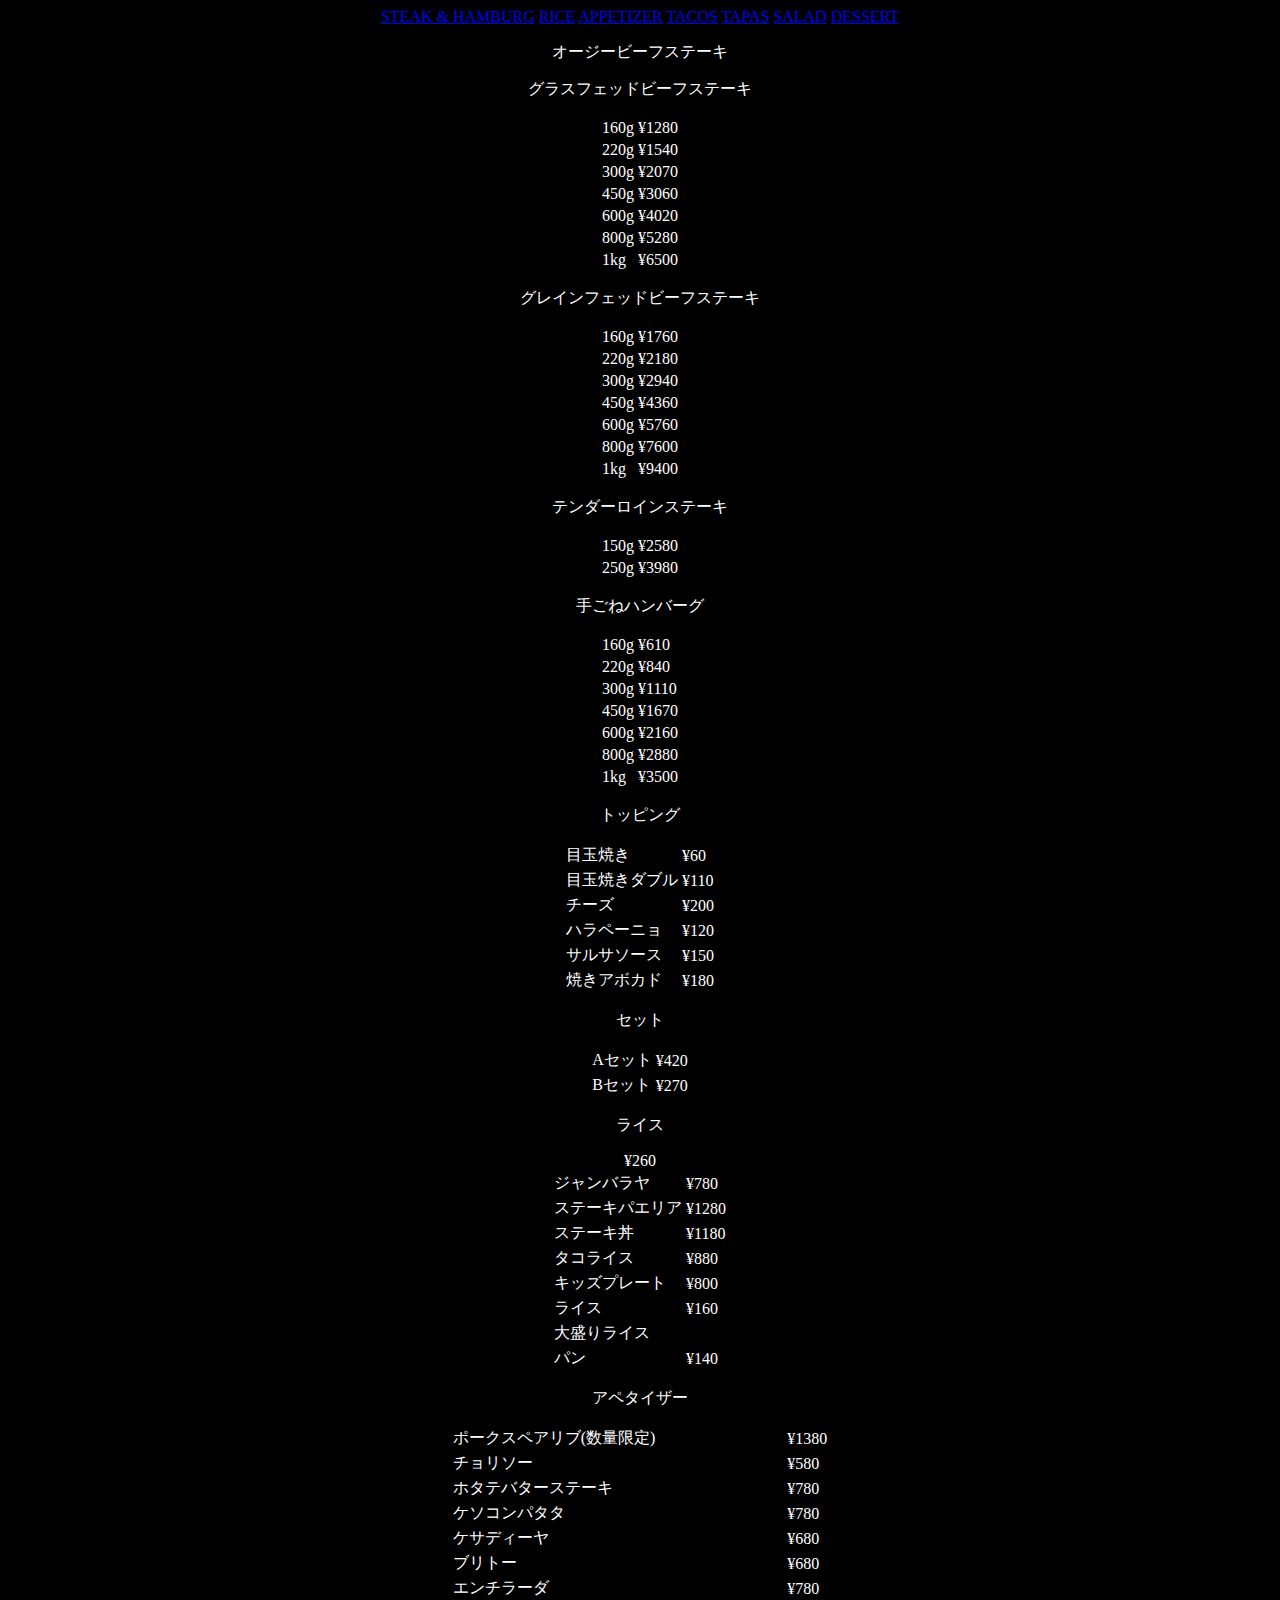
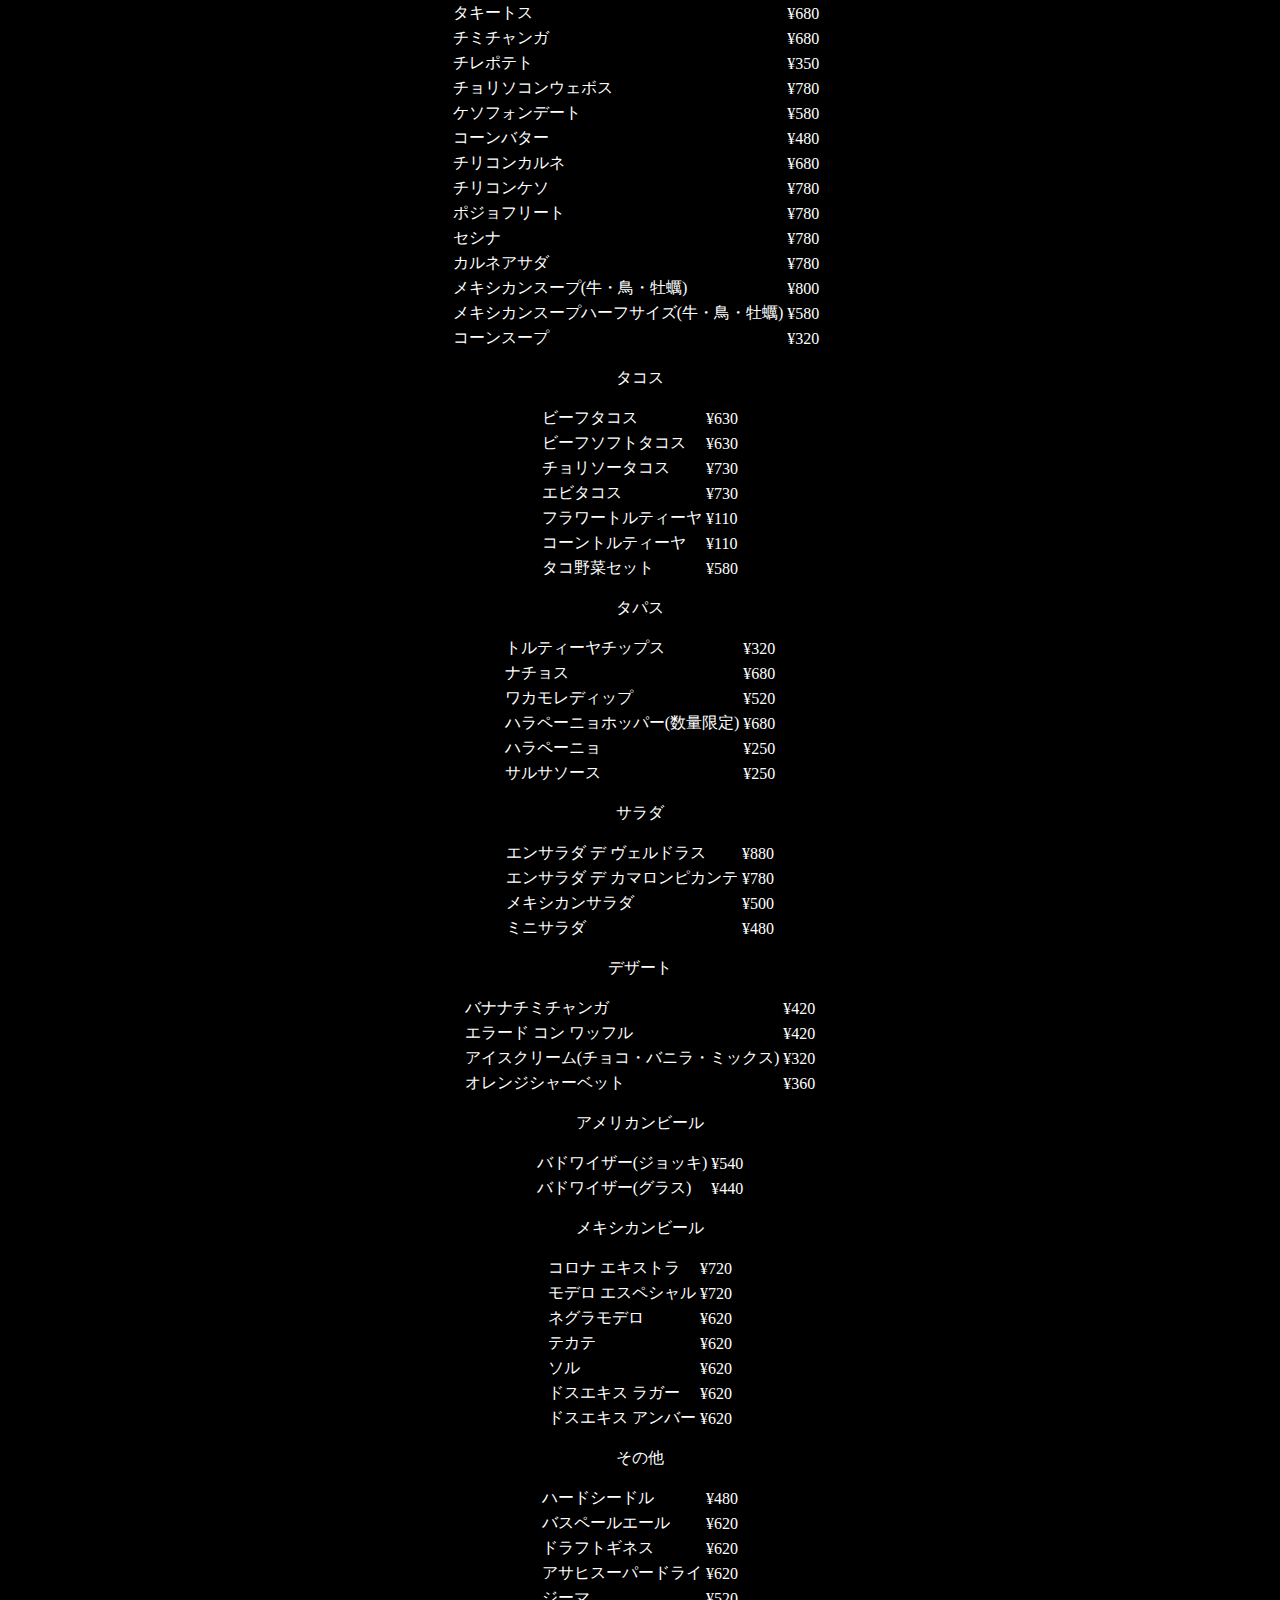
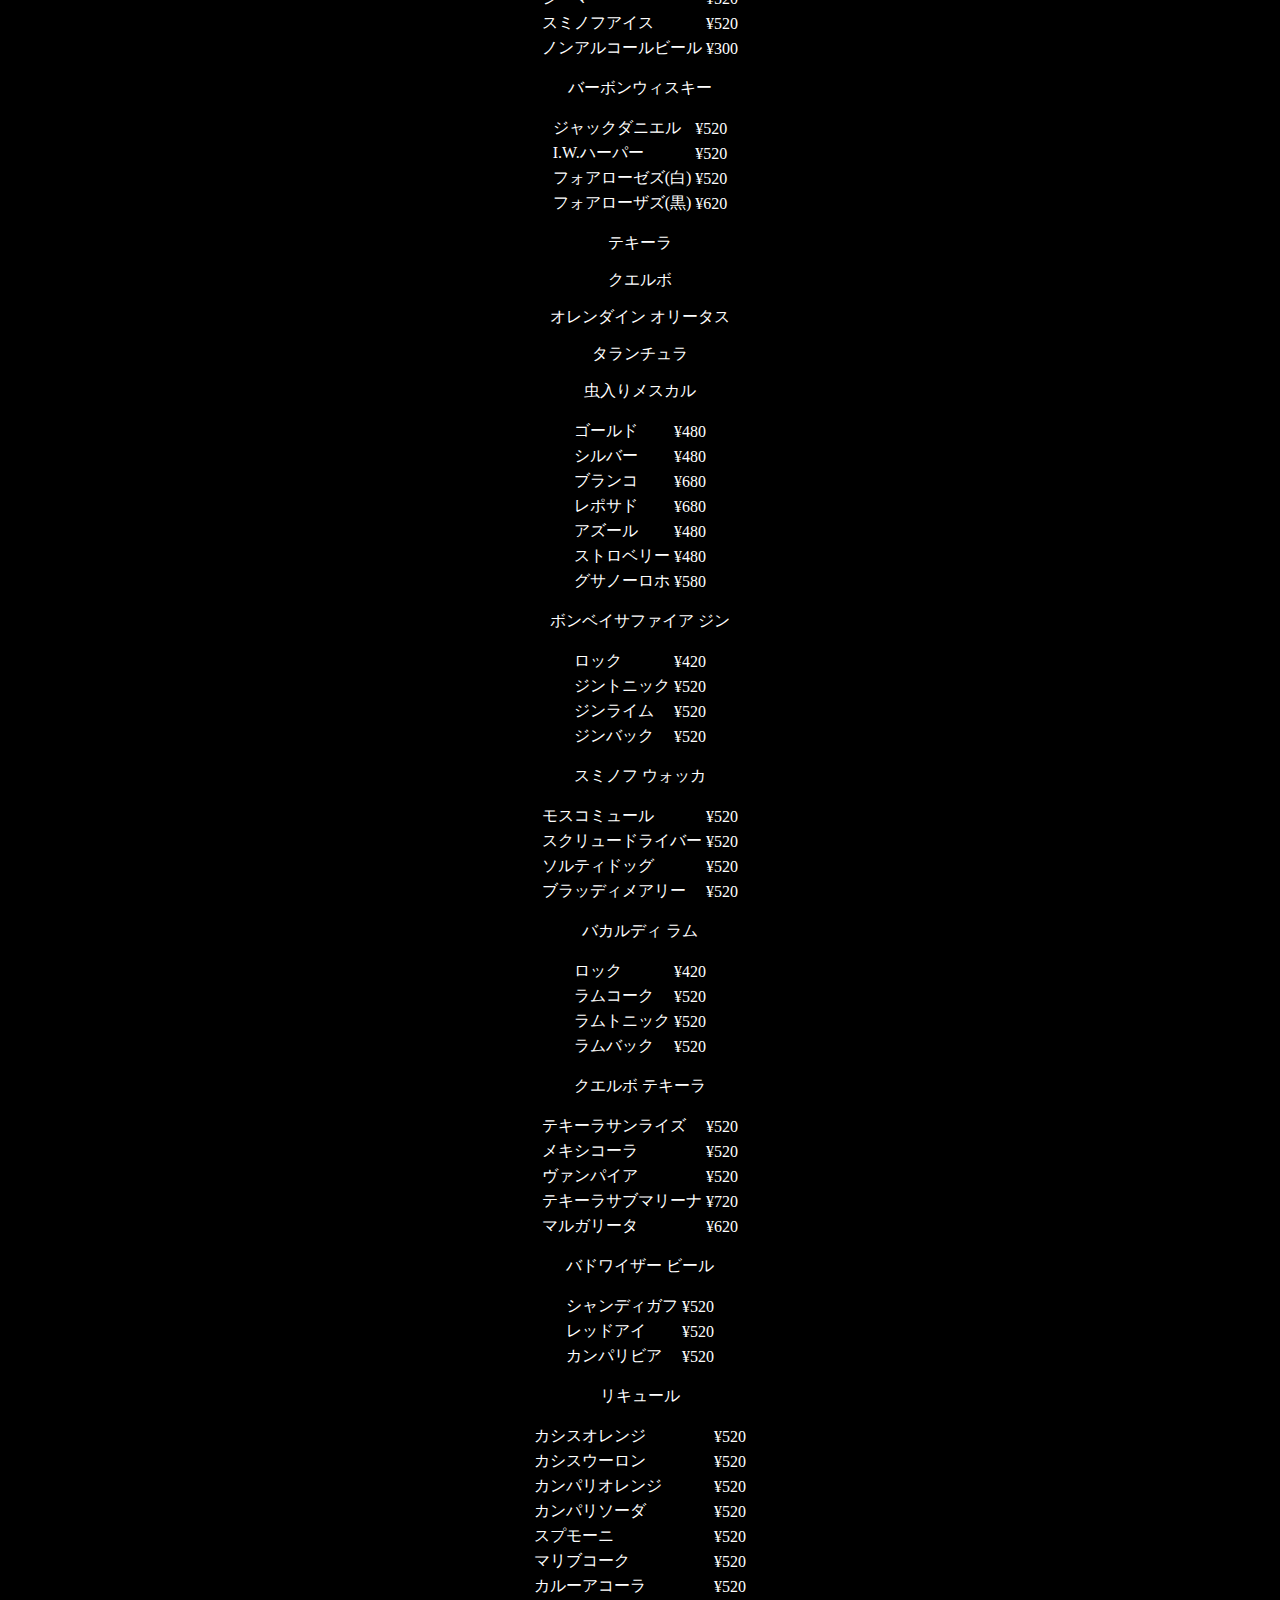
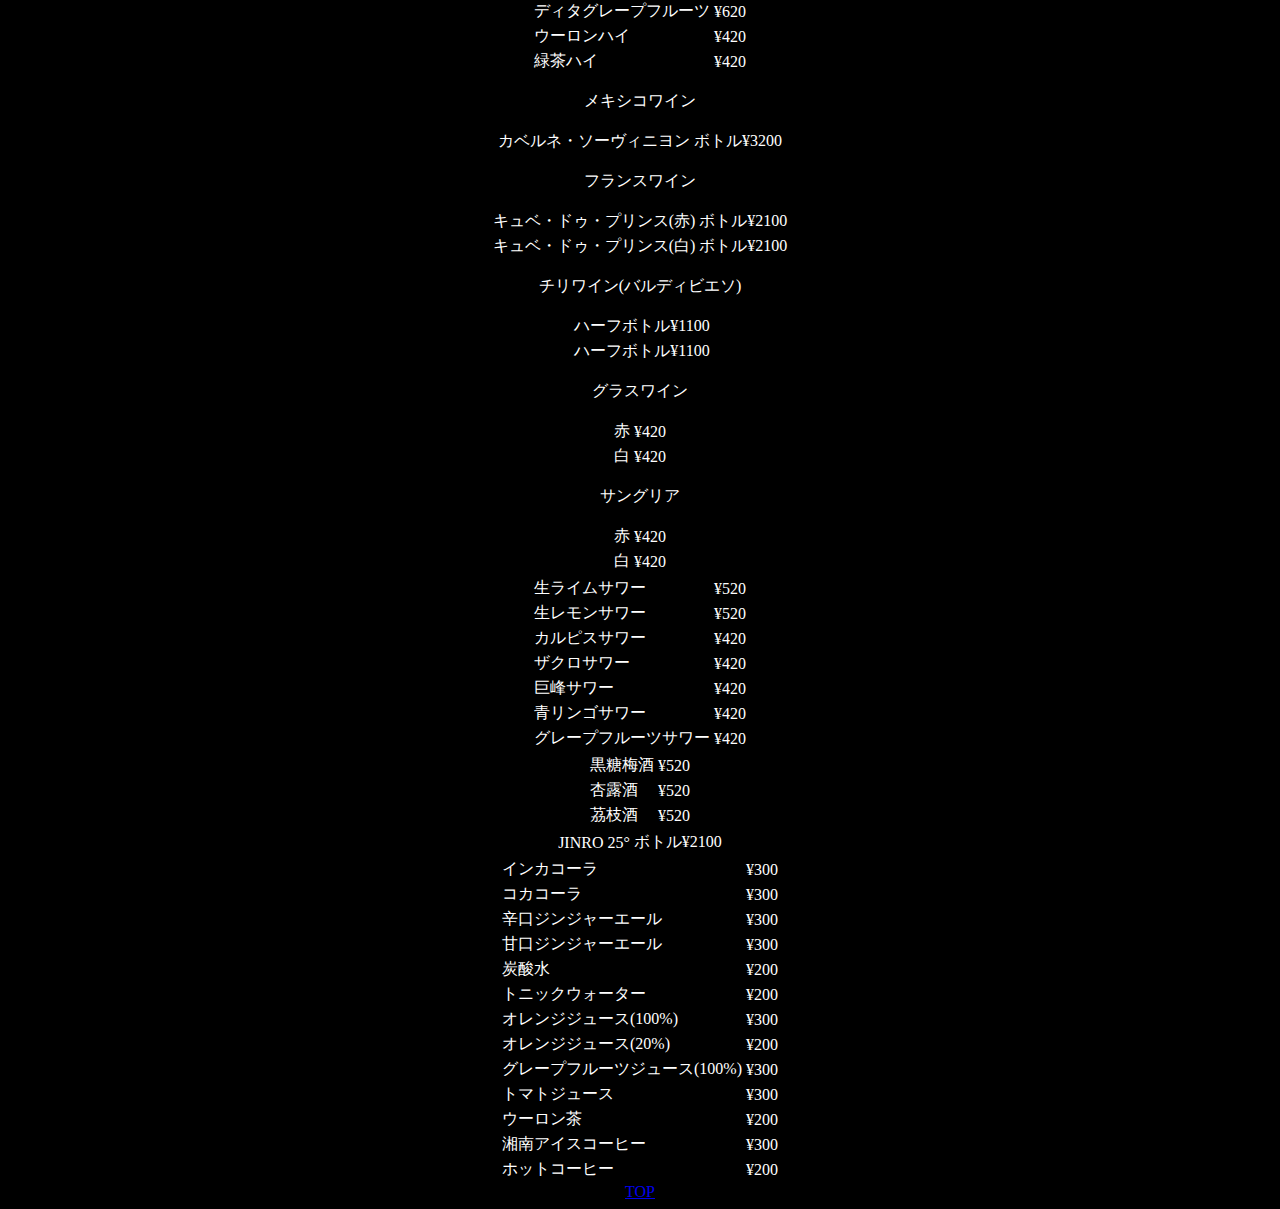
<file: menu.html>
<html lang="ja">
  <head>
<meta http-equiv="Content-Type"content="text/html; charset=UTF-8">
<meta http-equiv="content-language" content="ja">
<title>Elcalino</title>
<link rel="stylesheet" type="text/css" href="menu.css">
  </head>
<div align="center">

<body>
  <div class="food">
    <a href="#1">STEAK & HAMBURG</a>
    <a href="#2">RICE</a>
    <a href="#3">APPETIZER</a>
    <a href="#4">TACOS</a>
    <a href="#5">TAPAS</a>
    <a href="#6">SALAD</a>
    <a href="#7">DESSERT</a>
    <div class="steak_hamburg" id="1">
      <p>オージービーフステーキ</p>
      <div>
        <p>グラスフェッドビーフステーキ</p>
          <table>
            <tr><td>160g</td><td>¥1280</td></tr>
            <tr><td>220g</td><td>¥1540</td></tr>
            <tr><td>300g</td><td>¥2070</td></tr>
            <tr><td>450g</td><td>¥3060</td></tr>
            <tr><td>600g</td><td>¥4020</td></tr>
            <tr><td>800g</td><td>¥5280</td></tr>
            <tr><td>1kg</td><td>¥6500</td></tr>
          </table>
        <p>グレインフェッドビーフステーキ</p>
          <table>
            <tr><td>160g</td><td>¥1760</td></tr>
            <tr><td>220g</td><td>¥2180</td></tr>
            <tr><td>300g</td><td>¥2940</td></tr>
            <tr><td>450g</td><td>¥4360</td></tr>
            <tr><td>600g</td><td>¥5760</td></tr>
            <tr><td>800g</td><td>¥7600</td></tr>
            <tr><td>1kg</td><td>¥9400</td></tr>
          </table>
        <p>テンダーロインステーキ</p>
          <table>
            <tr><td>150g</td><td>¥2580</td></tr>
            <tr><td>250g</td><td>¥3980</td></tr>
          </table>
      </div>
      <p>手ごねハンバーグ</p>
        <table>
          <tr><td>160g</td><td>¥610</td></tr>
          <tr><td>220g</td><td>¥840</td></tr>
          <tr><td>300g</td><td>¥1110</td></tr>
          <tr><td>450g</td><td>¥1670</td></tr>
          <tr><td>600g</td><td>¥2160</td></tr>
          <tr><td>800g</td><td>¥2880</td></tr>
          <tr><td>1kg</td><td>¥3500</td></tr>
        </table>
      <p>トッピング</p>
        <table>
          <tr><td>目玉焼き</td><td>¥60</td></tr>
          <tr><td>目玉焼きダブル</td><td>¥110</td></tr>
          <tr><td>チーズ</td><td>¥200</td></tr>
          <tr><td>ハラペーニョ</td><td>¥120</td></tr>
          <tr><td>サルサソース</td><td>¥150</td></tr>
          <tr><td>焼きアボカド</td><td>¥180</td></tr>
        </table>
      <p>セット</p>
        <table>
          <tr><td>Aセット</td><td>¥420</td></tr>
          <tr><td>Bセット</td><td>¥270</td></tr>
        </table>
    </div>
    <div class="rice" id="2">
      <p>ライス</p>
        <table>
          <tr><td>ジャンバラヤ</td><td>¥780</td></tr>
          <tr><td>ステーキパエリア</td><td>¥1280</td></tr>
          <tr><td>ステーキ丼</td><td>¥1180</td></tr>
          <tr><td>タコライス</td><td>¥880</td></tr>
          <tr><td>キッズプレート</td><td>¥800</td></tr>
          <tr><td>ライス</td><td>¥160</td></tr>
          <tr><td>大盛りライス</td>¥260<td></td></tr>
          <tr><td>パン</td><td>¥140</td></tr>
        </table>
    </div>
    <div class="appetizer" id="3">
      <p>アペタイザー</p>
        <table>
          <tr><td>ポークスペアリブ(数量限定)</td><td>¥1380</td></tr>
          <tr><td>チョリソー</td><td>¥580</td></tr>
          <tr><td>ホタテバターステーキ</td><td>¥780</td></tr>
          <tr><td>ケソコンパタタ</td><td>¥780</td></tr>
          <tr><td>ケサディーヤ</td><td>¥680</td></tr>
          <tr><td>ブリトー</td><td>¥680</td></tr>
          <tr><td>エンチラーダ</td><td>¥780</td></tr>
          <tr><td>タキートス</td><td>¥680</td></tr>
          <tr><td>チミチャンガ</td><td>¥680</td></tr>
          <tr><td>チレポテト</td><td>¥350</td></tr>
          <tr><td>チョリソコンウェボス</td><td>¥780</td></tr>
          <tr><td>ケソフォンデート</td><td>¥580</td></tr>
          <tr><td>コーンバター</td><td>¥480</td></tr>
          <tr><td>チリコンカルネ</td><td>¥680</td></tr>
          <tr><td>チリコンケソ</td><td>¥780</td></tr>
          <tr><td>ポジョフリート</td><td>¥780</td></tr>
          <tr><td>セシナ</td><td>¥780</td></tr>
          <tr><td>カルネアサダ</td><td>¥780</td></tr>
          <tr><td>メキシカンスープ(牛・鳥・牡蠣)</td><td>¥800</td></tr>
          <tr><td>メキシカンスープハーフサイズ(牛・鳥・牡蠣)</td><td>¥580</td></tr>
          <tr><td>コーンスープ</td><td>¥320</td></tr>
        </table>
    </div>
    <div class="tacos" id="4">
      <p>タコス</p>
        <table>
          <tr><td>ビーフタコス</td><td>¥630</td></tr>
          <tr><td>ビーフソフトタコス</td><td>¥630</td></tr>
          <tr><td>チョリソータコス</td><td>¥730</td></tr>
          <tr><td>エビタコス</td><td>¥730</td></tr>
          <tr><td>フラワートルティーヤ</td><td>¥110</td></tr>
          <tr><td>コーントルティーヤ</td><td>¥110</td></tr>
          <tr><td>タコ野菜セット</td><td>¥580</td></tr>
        </table>
    </div>
    <div class="tapas" id="5">
      <p>タパス</p>
        <table>
          <tr><td>トルティーヤチップス</td><td>¥320</td></tr>
          <tr><td>ナチョス</td><td>¥680</td></tr>
          <tr><td>ワカモレディップ</td><td>¥520</td></tr>
          <tr><td>ハラペーニョホッパー(数量限定)</td><td>¥680</td></tr>
          <tr><td>ハラペーニョ</td><td>¥250</td></tr>
          <tr><td>サルサソース</td><td>¥250</td></tr>
        </table>
    </div>
    <div class="salad" id="6">
      <p>サラダ</p>
        <table>
          <tr><td>エンサラダ デ ヴェルドラス</td><td>¥880</td></tr>
          <tr><td>エンサラダ デ カマロンピカンテ</td><td>¥780</td></tr>
          <tr><td>メキシカンサラダ</td><td>¥500</td></tr>
          <tr><td>ミニサラダ</td><td>¥480</td></tr>
        </table>
    </div>
    <div class="dessert" id="7">
      <p>デザート</p>
        <table>
          <tr><td>バナナチミチャンガ</td><td>¥420</td></tr>
          <tr><td>エラード コン ワッフル</td><td>¥420</td></tr>
          <tr><td>アイスクリーム(チョコ・バニラ・ミックス)</td><td>¥320</td></tr>
          <tr><td>オレンジシャーベット</td><td>¥360</td></tr>
        </table>
    </div>
  </div>

  <div class="drink">
    <div class="beer">
      <p>アメリカンビール</p>
        <table>
          <tr><td>バドワイザー(ジョッキ)</td><td>¥540</td></tr>
          <tr><td>バドワイザー(グラス)</td><td>¥440</td></tr>
        </table>
      <p>メキシカンビール</p>
        <table>
          <tr><td>コロナ エキストラ</td><td>¥720</td></tr>
          <tr><td>モデロ エスペシャル</td><td>¥720</td></tr>
          <tr><td>ネグラモデロ</td><td>¥620</td></tr>
          <tr><td>テカテ</td><td>¥620</td></tr>
          <tr><td>ソル</td><td>¥620</td></tr>
          <tr><td>ドスエキス ラガー</td><td>¥620</td></tr>
          <tr><td>ドスエキス アンバー</td><td>¥620</td></tr>
        </table>
      <p>その他</p>
        <table>
          <tr><td>ハードシードル</td><td>¥480</td></tr>
          <tr><td>バスペールエール</td><td>¥620</td></tr>
          <tr><td>ドラフトギネス</td><td>¥620</td></tr>
          <tr><td>アサヒスーパードライ</td><td>¥620</td></tr>
          <tr><td>ジーマ</td><td>¥520</td></tr>
          <tr><td>スミノフアイス</td><td>¥520</td></tr>
          <tr><td>ノンアルコールビール</td><td>¥300</td></tr>
        </table>
    </div>
    <div class="bourbon whisky">
      <p>バーボンウィスキー</p>
        <table>
          <tr><td>ジャックダニエル</td><td>¥520</td></tr>
          <tr><td>I.W.ハーパー</td><td>¥520</td></tr>
          <tr><td>フォアローゼズ(白)</td><td>¥520</td></tr>
          <tr><td>フォアローザズ(黒)</td><td>¥620</td></tr>
        </table>
    </div>
    <div class="tequila">
      <p>テキーラ</p>
        <table>
          <p>クエルボ</p>
            <tr><td>ゴールド</td><td>¥480</td></tr>
            <tr><td>シルバー</td><td>¥480</td></tr>
          <p>オレンダイン オリータス</p>
            <tr><td>ブランコ</td><td>¥680</td></tr>
            <tr><td>レポサド</td><td>¥680</td></tr>
          <p>タランチュラ</p>
            <tr><td>アズール</td><td>¥480</td></tr>
            <tr><td>ストロベリー</td><td>¥480</td></tr>
          <p>虫入りメスカル</p>
            <tr><td>グサノーロホ</td><td>¥580</td></tr>
        </table>
    </div>
    <div class="cockrail">
      <p>ボンベイサファイア ジン</p>
        <table>
          <tr><td>ロック</td><td>¥420</td></tr>
          <tr><td>ジントニック</td><td>¥520</td></tr>
          <tr><td>ジンライム</td><td>¥520</td></tr>
          <tr><td>ジンバック</td><td>¥520</td></tr>
        </table>
      <p>スミノフ ウォッカ</p>
        <table>
          <tr><td>モスコミュール</td><td>¥520</td></tr>
          <tr><td>スクリュードライバー</td><td>¥520</td></tr>
          <tr><td>ソルティドッグ</td><td>¥520</td></tr>
          <tr><td>ブラッディメアリー</td><td>¥520</td></tr>
        </table>
      <p>バカルディ ラム</p>
        <table>
          <tr><td>ロック</td><td>¥420</td></tr>
          <tr><td>ラムコーク</td><td>¥520</td></tr>
          <tr><td>ラムトニック</td><td>¥520</td></tr>
          <tr><td>ラムバック</td><td>¥520</td></tr>
        </table>
      <p>クエルボ テキーラ</p>
        <table>
          <tr><td>テキーラサンライズ</td><td>¥520</td></tr>
          <tr><td>メキシコーラ</td><td>¥520</td></tr>
          <tr><td>ヴァンパイア</td><td>¥520</td></tr>
          <tr><td>テキーラサブマリーナ</td><td>¥720</td></tr>
          <tr><td>マルガリータ</td><td>¥620</td></tr>
        </table>
      <p>バドワイザー ビール</p>
        <table>
          <tr><td>シャンディガフ</td><td>¥520</td></tr>
          <tr><td>レッドアイ</td><td>¥520</td></tr>
          <tr><td>カンパリビア</td><td>¥520</td></tr>
        </table>
      <p>リキュール</p>
        <table>
          <tr><td>カシスオレンジ</td><td>¥520</td></tr>
          <tr><td>カシスウーロン</td><td>¥520</td></tr>
          <tr><td>カンパリオレンジ</td><td>¥520</td></tr>
          <tr><td>カンパリソーダ</td><td>¥520</td></tr>
          <tr><td>スプモーニ</td><td>¥520</td></tr>
          <tr><td>マリブコーク</td><td>¥520</td></tr>
          <tr><td>カルーアコーラ</td><td>¥520</td></tr>
          <tr><td>ディタグレープフルーツ</td><td>¥620</td></tr>
          <tr><td>ウーロンハイ</td><td>¥420</td></tr>
          <tr><td>緑茶ハイ</td><td>¥420</td></tr>
        </table>
    </div>
    <div class="wine">
      <p>メキシコワイン</p>
        <table>
          <tr><td>カベルネ・ソーヴィニヨン</td><td>ボトル¥3200</td></tr>
        </table>
      <p>フランスワイン</p>
        <table>
          <tr><td>キュベ・ドゥ・プリンス(赤)</td><td>ボトル¥2100</td></tr>
          <tr><td>キュベ・ドゥ・プリンス(白)</td><td>ボトル¥2100</td></tr>
        </table>
      <p>チリワイン(バルディビエソ)</p>
        <table>
          <tr><td></td><td>ハーフボトル¥1100</td></tr>
          <tr><td></td><td>ハーフボトル¥1100</td></tr>
        </table>
      <p>グラスワイン</p>
        <table>
          <tr><td>赤</td><td>¥420</td></tr>
          <tr><td>白</td><td>¥420</td></tr>
        </table>
      <p>サングリア</p>
        <table>
          <tr><td>赤</td><td>¥420</td></tr>
          <tr><td>白</td><td>¥420</td></tr>
        </table>
    </div>
    <div class="sour">
      <table>
        <tr><td>生ライムサワー</td><td>¥520</td></tr>
        <tr><td>生レモンサワー</td><td>¥520</td></tr>
        <tr><td>カルピスサワー</td><td>¥420</td></tr>
        <tr><td>ザクロサワー</td><td>¥420</td></tr>
        <tr><td>巨峰サワー</td><td>¥420</td></tr>
        <tr><td>青リンゴサワー</td><td>¥420</td></tr>
        <tr><td>グレープフルーツサワー</td><td>¥420</td></tr>
      </table>
    </div>
    <div class="fruit liquor">
      <table>
        <tr><td>黒糖梅酒</td><td>¥520</td></tr>
        <tr><td>杏露酒</td><td>¥520</td></tr>
        <tr><td>茘枝酒</td><td>¥520</td></tr>
      </table>
    </div>
    <div class="syotyu">
      <table>
        <tr><td>JINRO 25°</td><td>ボトル¥2100</td></tr>
      </table>
    </div>
    <div class="soft drink">
      <table>
        <tr><td>インカコーラ</td><td>¥300</td></tr>
        <tr><td>コカコーラ</td><td>¥300</td></tr>
        <tr><td>辛口ジンジャーエール</td><td>¥300</td></tr>
        <tr><td>甘口ジンジャーエール</td><td>¥300</td></tr>
        <tr><td>炭酸水</td><td>¥200</td></tr>
        <tr><td>トニックウォーター</td><td>¥200</td></tr>
        <tr><td>オレンジジュース(100%)</td><td>¥300</td></tr>
        <tr><td>オレンジジュース(20%)</td><td>¥200</td></tr>
        <tr><td>グレープフルーツジュース(100%)</td><td>¥300</td></tr>
        <tr><td>トマトジュース</td><td>¥300</td></tr>
        <tr><td>ウーロン茶</td><td>¥200</td></tr>
        <tr><td>湘南アイスコーヒー</td><td>¥300</td></tr>
        <tr><td>ホットコーヒー</td><td>¥200</td></tr>
      </table>
    </div>
  </div>

  <a href="index.html">TOP</a>
</body>
</html>
</file>
<file: menu.css>
@charset "utf-8";

body {
  background-color: black;
  color: white;
}
</file>
